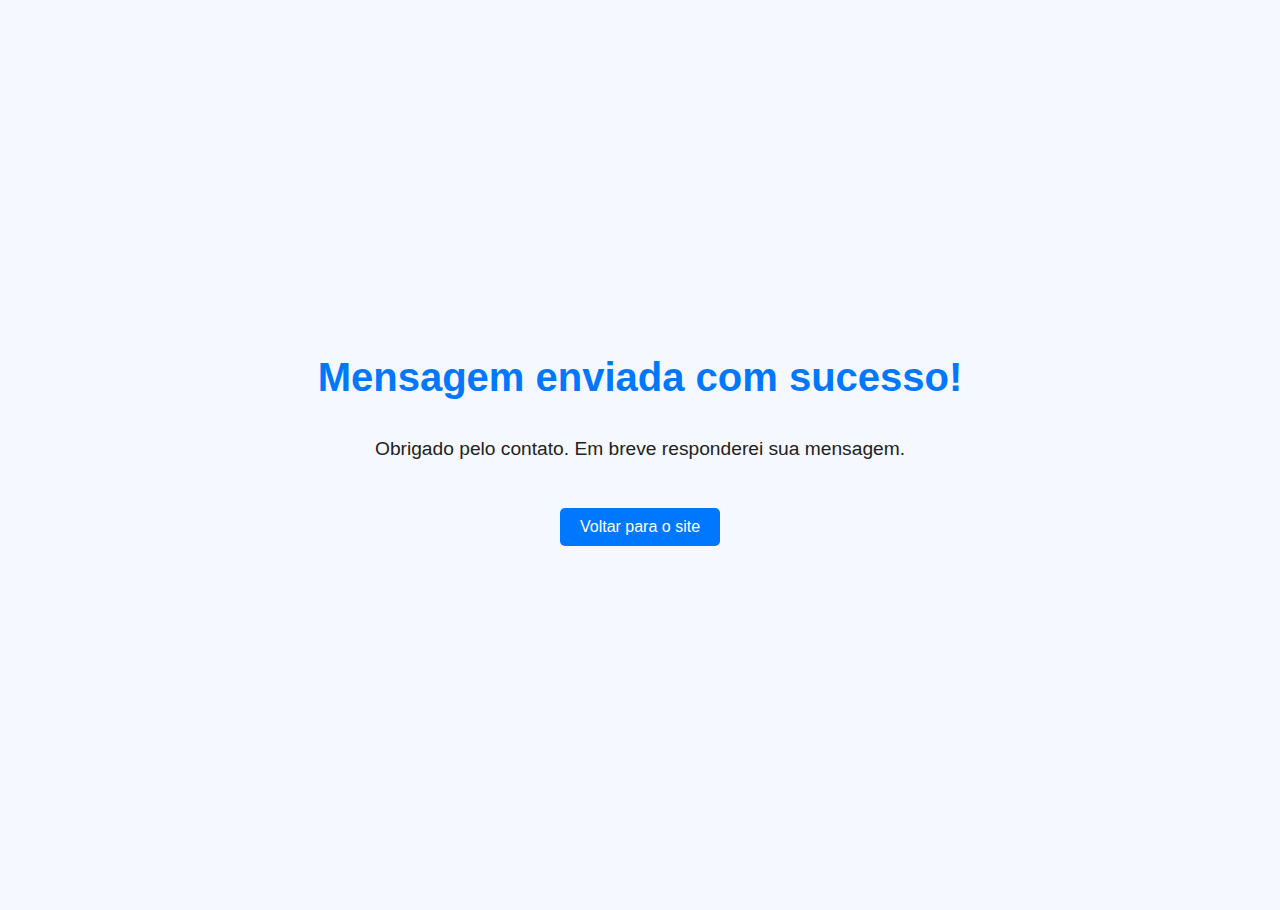
<file: obrigado.html>
<!DOCTYPE html>
<html lang="pt-BR">

<head>
  <meta charset="UTF-8">
  <meta name="viewport" content="width=device-width, initial-scale=1.0">
  <title>Obrigado!</title>
  <link rel="stylesheet" href="style.css"> <!-- Usa o mesmo CSS do site -->
</head>

<body>

  <main class="container-obrigado">
    <h1>Mensagem enviada com sucesso!</h1>
    <br>
    <p>Obrigado pelo contato. Em breve responderei sua mensagem.</p>
    <br>
    <a href="index.html" class="btn-voltar">Voltar para o site</a>
  </main>

</body>

</html>
</file>
<file: style.css>
/* Reset padrão para remover margens e paddings */
* {
  margin: 0;
  padding: 0;
  box-sizing: border-box;
}

html {
  scroll-behavior: smooth; /* scroll suave */
}

/* Estilo geral do corpo */
body {
  font-family: 'Segoe UI', Tahoma, Geneva, Verdana, sans-serif;
  background-color: #f5f8ff;
  color: #222;
  min-height: 100vh;
}

/* Cabeçalho fixo */
header {
  background: rgb(19, 19, 19);
  padding: 20px 0;
  box-shadow: 0 2px 6px rgba(0, 0, 0, 0.719);
  position: sticky;
  top: 0;
  z-index: 100;
}

/* Estilização do menu */
nav ul {
  list-style: none;
  display: flex;
  justify-content: center;
  gap: 20px;
}

nav ul li a {
  display: flex;
  align-items: center;
  justify-content: center;
  width: 140px;
  height: 48px;
  background-color: transparent;
  color: #009df8;
  font-weight: 700;
  font-size: 16px;
  text-decoration: none;
  border-radius: 6px;
  transition: background-color 0.3s ease, color 0.3s ease;
  user-select: none;
  border: 2px solid transparent;
}

nav ul li a:hover,
nav ul li a:focus {
  background-color: #009df8;
  color: white;
  border-color: #009df8 ;
  box-shadow: 0 4px 12px rgba #009df8;
}

/* Conteúdo principal */
main {
  padding-top: 80px;
  max-width: 900px;
  margin: 0 auto 10px;
  padding-left: 20px;
  padding-right: 20px;
}


/* Seções */
section {
  scroll-margin-top: 6rem; 
  padding-top: 4rem;
  margin-bottom: 700px;
}


/* Sobre Mim */
.perfil-container {
  display: flex;
  gap: 40px;
  align-items: center;
  flex-wrap: wrap;
}

.foto-perfil {
  width: 180px;
  height: 180px;
  object-fit: cover;
  border-radius: 12px;
  box-shadow: 0 4px 12px #222;
}

.descricao-perfil h1 {
  font-family: 'Arial Black', Arial, sans-serif;
  font-size: 3rem;
  color: #222;
  margin-bottom: 10px;
}

.descricao-perfil p {
  font-size: 1.1rem;
  margin-bottom: 20px;
  max-width: 520px;
  line-height: 1.5;
}

/* Botões */
.botoes-download {
  display: flex;
  gap: 20px;
}

.btn-download {
  display: inline-block;
  padding: 12px 24px;
  background-color: #009df8;
  color: white;
  font-weight: 700;
  text-decoration: none;
  border-radius: 8px;
  box-shadow: 0 4px 12px #222;
  transition: background-color 0.3s ease;
  user-select: none;
}

.btn-download:hover {
  background-color: #222;
}

/* Formulário contato */
form {
  display: flex;
  flex-direction: column;
  gap: 15px;
  max-width: 500px;
}

form label {
  font-weight: 600;
  margin-bottom: 4px;
}

form input, form textarea {
  padding: 10px;
  font-size: 1rem;
  border: 2px solid #ccc;
  border-radius: 6px;
  resize: vertical;
  transition: border-color 0.3s ease;
}

form input:focus, form textarea:focus {
  border-color: #222;
  outline: none;
}

form button {
  width: 150px;
  padding: 12px;
  background-color: #009df8;
  color: white;
  font-weight: 700;
  border: none;
  border-radius: 8px;
  cursor: pointer;
  transition: background-color 0.3s ease;
  user-select: none;
}

form button:hover {
  background-color: #222;
}

/* Portfólio */
section#portfolio ul {
  list-style: none;
  padding-left: 0;
  max-width: 600px;
}

section#portfolio ul li {
  margin-bottom: 12px;
}

section#portfolio ul li a {
  color: #009df8;
  font-weight: 600;
  text-decoration: none;
  border-bottom: 2px solid transparent;
  transition: border-color 0.3s ease;
}

section#portfolio ul li a:hover {
  border-color: #009df8;
}

/* Responsividade */
@media (max-width: 720px) {
  .perfil-container {
    flex-direction: column;
    align-items: center;
    text-align: center;
  }

  .descricao-perfil h1 {
    font-size: 2.5rem;
  }

  nav ul {
    flex-wrap: wrap;
    gap: 12px;
  }

  nav ul li a {
    width: 110px;
    height: 42px;
    font-size: 14px;
  }
}

.perfil-container {
  display: flex;
  align-items: center; /* centraliza verticalmente */
  gap: 40px; /* espaço entre foto e texto */
  flex-wrap: wrap; /* para ficar responsivo, caso fique pequeno */
}

.foto-perfil {
  width: 180px;
  height: 180px;
  object-fit: cover;
  border-radius: 12px;
  box-shadow: 0 4px 12px #222;
  flex-shrink: 0; /* foto não encolhe */
}

.descricao-perfil {
  max-width: 600px; /* limita largura do texto */
}

.foto-perfil {
  width: 220px;
  height: 280px;
  object-fit: cover;
  border-radius: 50%; /* deixa totalmente arredondada (círculo) */
  border: 4px solid #009df8; /* borda azul estilo moldura */
  box-shadow: 0 4px 12px #009df8;
  flex-shrink: 0;
}

footer {
  background-color: #222;
  color: white;
  padding: 20px 0;
  text-align: center;
  box-shadow: 0 -2px 8px #009df8;
  margin-top: 10px;
}

.footer-container {
  max-width: 900px;
  margin: 0 auto;
  display: flex;
  flex-wrap: wrap;
  justify-content: space-between;
  align-items: center;
  padding: 0 20px;
  gap: 10px;
}

.footer-container p {
  margin: 0;
  font-size: 1rem;
  flex: 1 1 200px;
}

.social-links {
  display: flex;
  gap: 20px;
  flex: 1 1 200px;
  justify-content: center;
}

.social-links a img {
  filter: brightness(100%);
  transition: filter 0.3s ease;
  width: 24px;
  height: 24px;
}

.social-links a:hover img {
  filter: brightness(70%);
  cursor: pointer;
}

/* Responsividade */
@media (max-width: 480px) {
  .footer-container {
    flex-direction: column;
  }

  .footer-container p, .social-links {
    flex: none;
  }
}

section#contato {
  margin-bottom: 100px;
}


/* Testes de responsividade e melhorias visuais */
/* Estilização da página Obrigado ao enviar informações em Contato */
/* Ajustei tamanhos, alinhamentos e bordas para deixar o layout mais bonito e responsivo */

section#formacao,
section#portfolio {
  line-height: 1.8;
  font-size: 1.1rem;
}


.container-obrigado {
    display: flex;
    flex-direction: column;
    justify-content: center;
    align-items: center;
    height: 100vh;
    text-align: center;
    padding: 20px;
}

.container-obrigado h1 {
    font-size: 2.5rem;
    color: #0077ff;
    margin-bottom: 20px;
}

.container-obrigado p {
    font-size: 1.2rem;
    margin-bottom: 30px;
}

.btn-voltar {
    padding: 10px 20px;
    background-color: #0077ff;
    color: white;
    text-decoration: none;
    border-radius: 5px;
    transition: background-color 0.3s;
}

.btn-voltar:hover {
    background-color: #005fcc;
}

.descricao-perfil p {
  text-align: justify;
}

#formacao  {
  text-align: justify;
}

/* Alteração das cores do h3 da formação educacional para combinar com o resto do site*/
h3 {

  color:#009df8;
}
</file>
